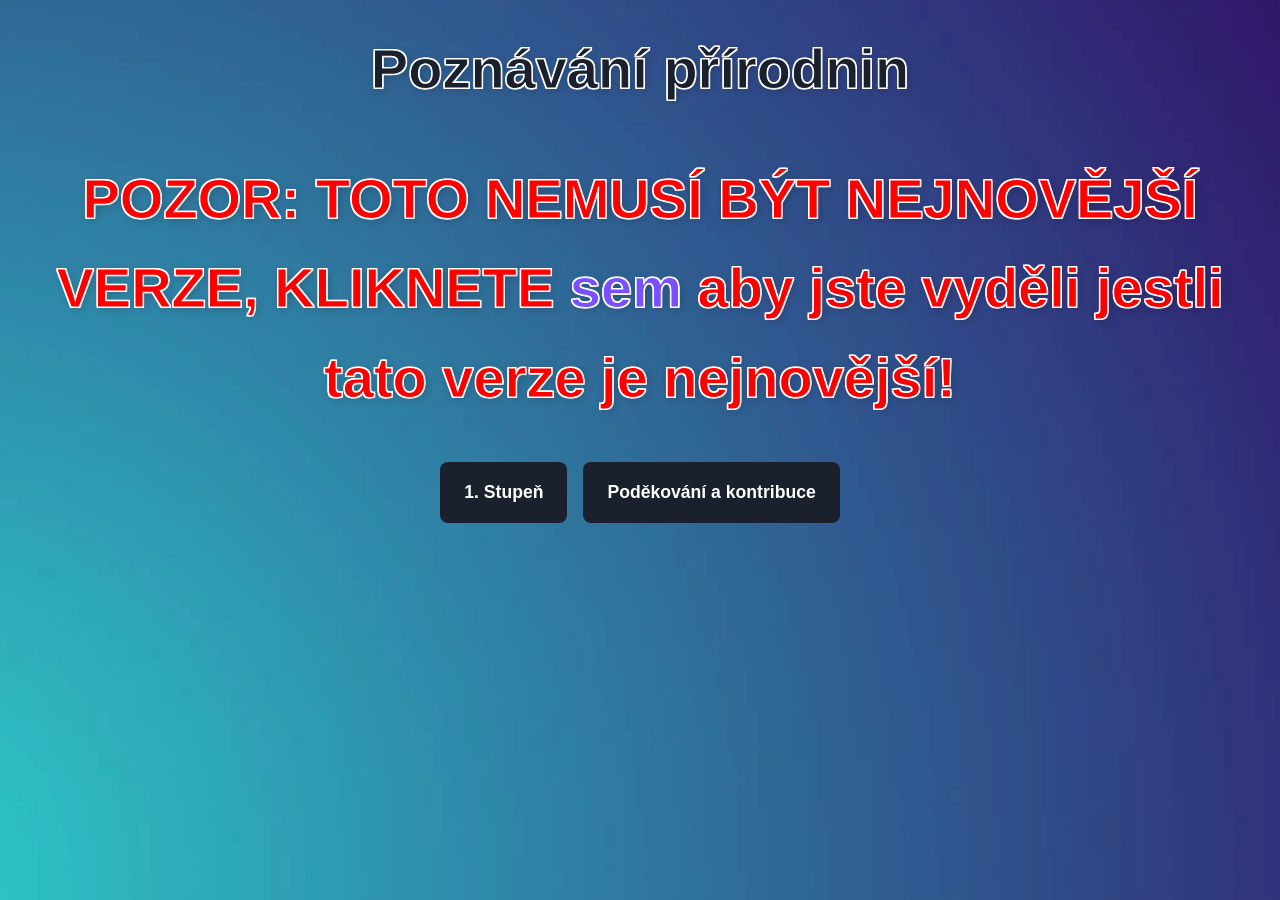
<file: index.html>
<!DOCTYPE html>
<html lang="cs">
<head>
    <meta charset="UTF-8">
    <meta name="viewport" content="width=device-width, initial-scale=1.0">
    <link rel="stylesheet" href="./style.css">
    <link rel="icon" href="./icon.png">
    <title>Poznávání přírodnin</title>
</head>
<body>
    <div class="container text-center">
        <header>
            <h1>Poznávání přírodnin</h1>
            <h1 style="color: red">POZOR: TOTO NEMUSÍ BÝT NEJNOVĚJŠÍ VERZE, KLIKNETE <a href="../">sem</a> aby jste vyděli jestli tato verze je nejnovější!</h1>
        </header>
        <main>
            <nav class="button-container">
                <a href="https://jenikh.github.io/github/" target="_blank" rel="noopener noreferrer" class="button github-link" style="display: none;">
                    GitHub
                </a>
                <a href="./roky.html" class="button">1. Stupeň</a>
                <a href="./diky.html" class="button">Poděkování a kontribuce</a>
            </nav>
        </main>
    </div>
</body>

</html>
</file>
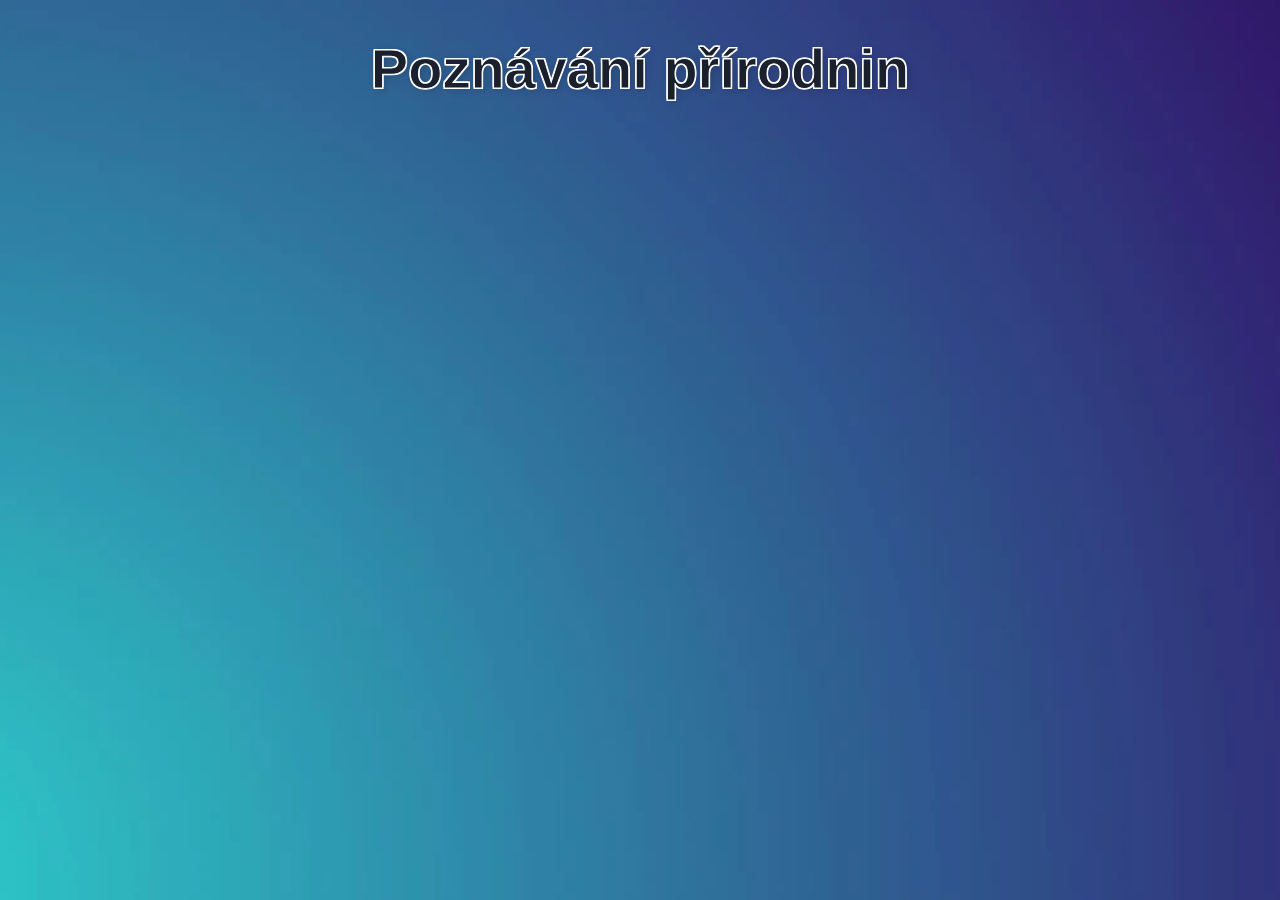
<file: choicetest.html>
<!DOCTYPE html>
<html lang="cs">
<head>
    <meta charset="UTF-8">
    <meta name="viewport" content="width=device-width, initial-scale=1.0">
    <link rel="stylesheet" href="./style.css">
    <link rel="icon" href="icon.png">
    <title id="title">Poznávání přírodnin</title>
    <script src="./tools.js"></script>
</head>
<body>
    <div class="container text-center">
        <header>
            <h1>Poznávání přírodnin</h1>
        </header>
        <main>
            
        </main>
    </div>
    <script src="./choice.js"></script>
</body>
</html>
</file>
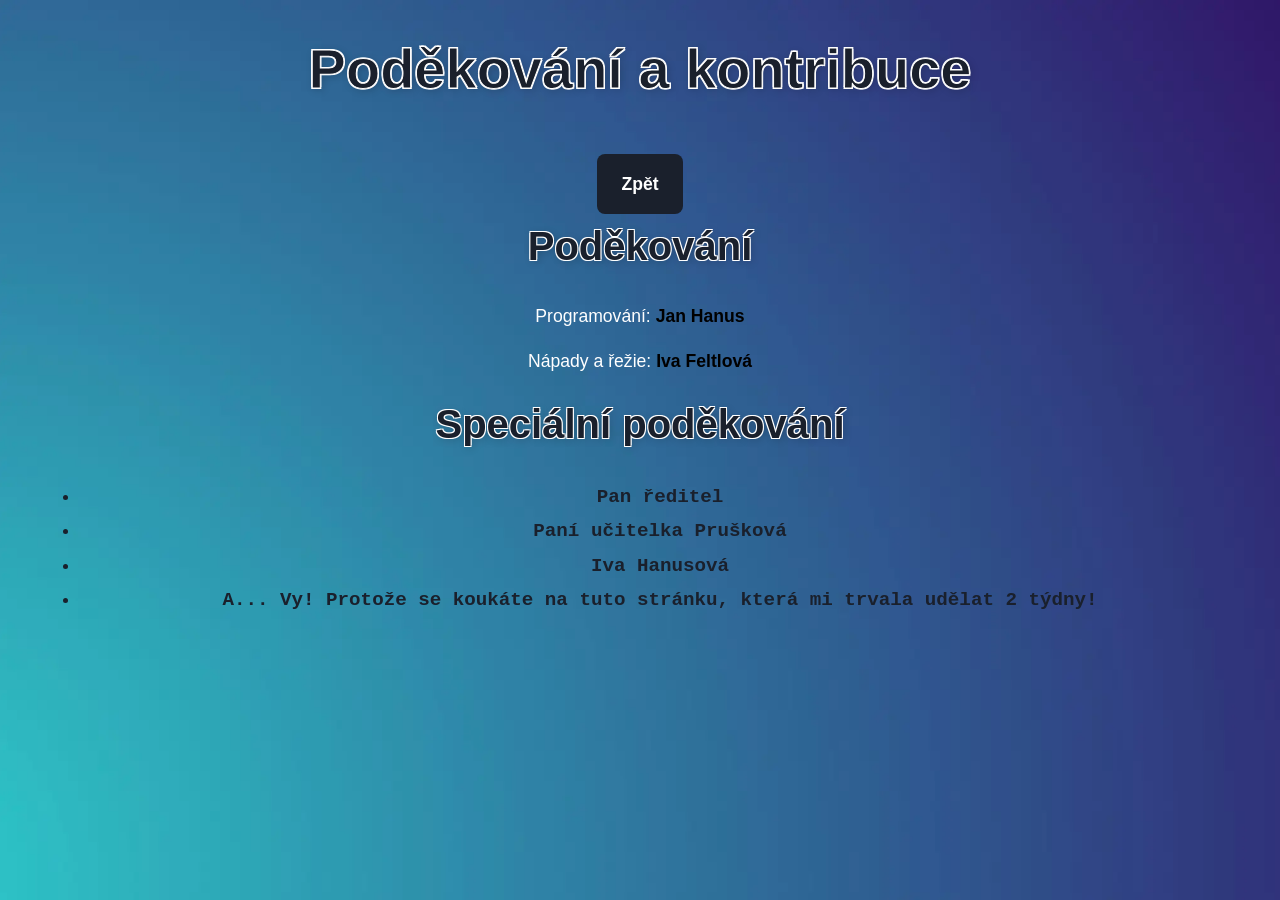
<file: diky.html>
<!DOCTYPE html>
<html lang="cs">
<head>
    <meta charset="UTF-8">
    <meta name="viewport" content="width=device-width, initial-scale=1.0">
    <link rel="stylesheet" href="./style.css">
    <link rel="icon" href="./ILOVEYOU.webp">
    <title>Poděkování a kontribuce</title>
</head>
<body>
    <div class="container text-center">
        <header>
            <h1>Poděkování a kontribuce</h1>
        </header>
        <main>
            <nav class="button-container">
                <a href="./index.html" class="button">Zpět</a>
            </nav>
            <h2>Poděkování</h2>
            
            <p style="color: white;">Programování: <strong style="color: black;">Jan Hanus</strong></p>
            <p style="color: white;">Nápady a řežie: <strong style="color: black;">Iva Feltlová</strong></p>
            <h2>Speciální poděkování</h2>
            <ul>
                <li>Pan ředitel</li>
                <li>Paní učitelka Prušková</li>
                <li onclick="//document.getElementById('pice').setAttribute('style', '');">Iva Hanusová</li>
                <li style="display: none;" id="pice"><a href="https://www.popeyeschicken.cz/cs/">Popeyes</a></li>
                <li>A... <strong onclick="document.getElementById('debug').style = ''">Vy!</strong> Protože se koukáte na tuto stránku, která mi trvala udělat 2 týdny!</li>
                
            </ul>
            <div id="debug" style="display: none;">
                <a href="./choicetest.html?y=1" class="button">Kliknite sem aby jste byly magicky teleportováni!</a>
            </div>

        </main>
    </div>
</body>

</html>
</file>
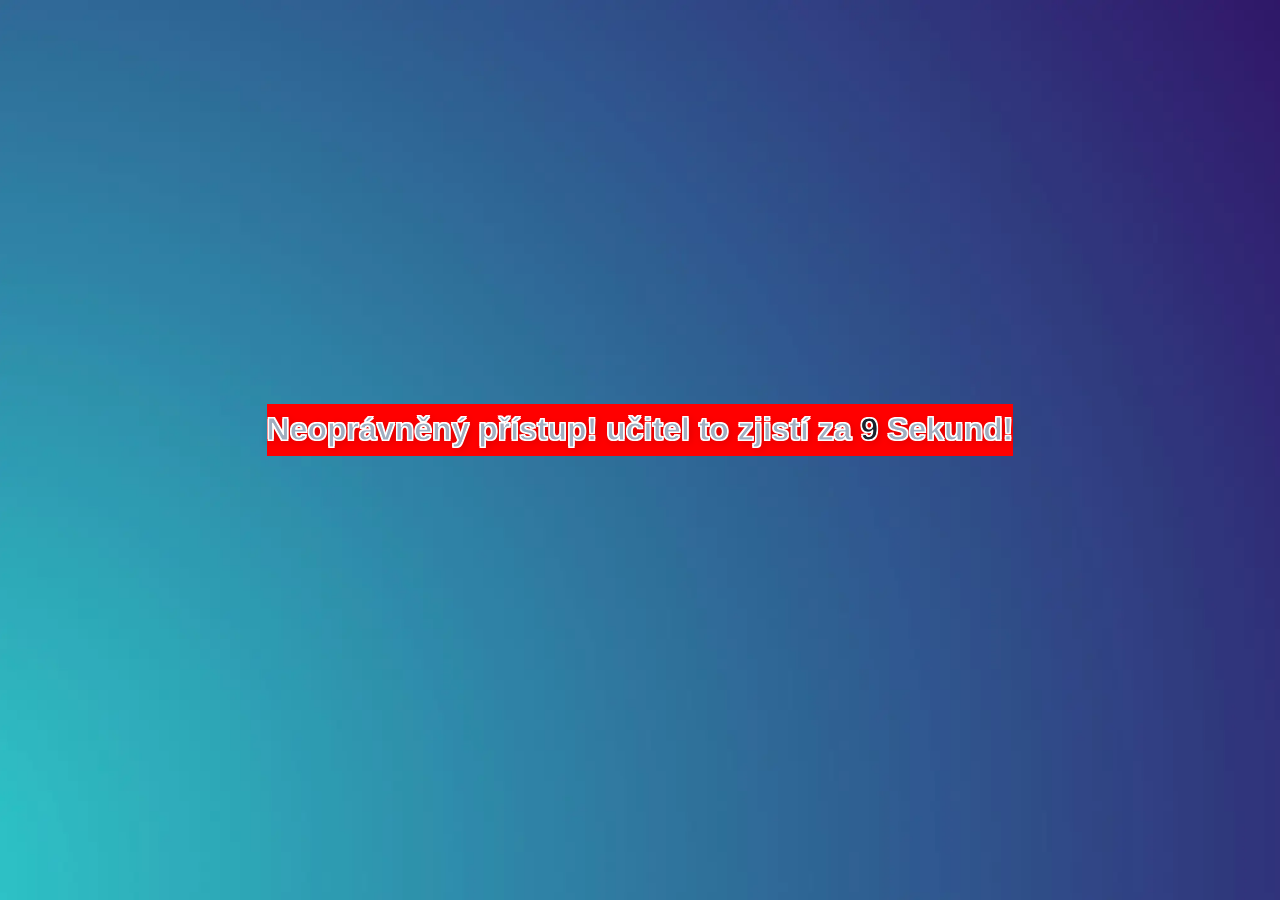
<file: nenene.html>
<!DOCTYPE html>
<html lang="cs">
<head>
    <meta charset="UTF-8">
    <meta name="viewport" content="width=device-width, initial-scale=1.0">
    <title id="title">POZOR CHEATOVÁNÍ DETEKOVÁNO</title>
    <link rel="stylesheet" href="./style.css">
    <script src="./tools.js"></script>
</head>
<body class="cheating-page">
    <main>
        <h1 id="flash_red_blue">Neoprávněný přístup! učitel to zjistí za <strong id="countdown">10</strong> <span id="sekund_text">Sekund!</span></h1>
    </main>
    <script>
        var c_count = getCookie("c_count")
        if (c_count == undefined) {
            setCookie("c_count", 1, 365)
        }
        else {
            c_count = parseInt(c_count) + 1
            if (c_count >= 2) {
                setCookie("test_is_running", false, 1);
                setCookie("c_count", '0', 365);
                window.location.href = "./index.html";
            }
        }
        var flsh_state = false;
        var countdown = 10;
        var flsh = document.getElementById("flash_red_blue");

        var countdownElement = document.getElementById("countdown");
        countdownElement.textContent = countdown;
        var countdownInterval = setInterval(function() {
            countdown--;
            countdownElement.textContent = countdown;
            if (countdown <= 0) {
                clearInterval(countdownInterval);
                window.location.href = "./index.html";
            }
            if (flsh_state == false) {
                flsh.style.backgroundColor = "red";
                flsh_state = true;
            } else {
                flsh.style.backgroundColor = "blue";
                flsh_state = false;
            }
            if (countdown <= 4) {
                if (countdown != 1) {document.getElementById("sekund_text").textContent = "Sekundy!";}
                else {document.getElementById("sekund_text").textContent = "Sekunda!";}
            } else if (countdown == 0) {
                document.getElementById("sekund_text").textContent = "Sekund!";
            }
        
        }, 1000);
    </script>
</body>
</html>
</file>
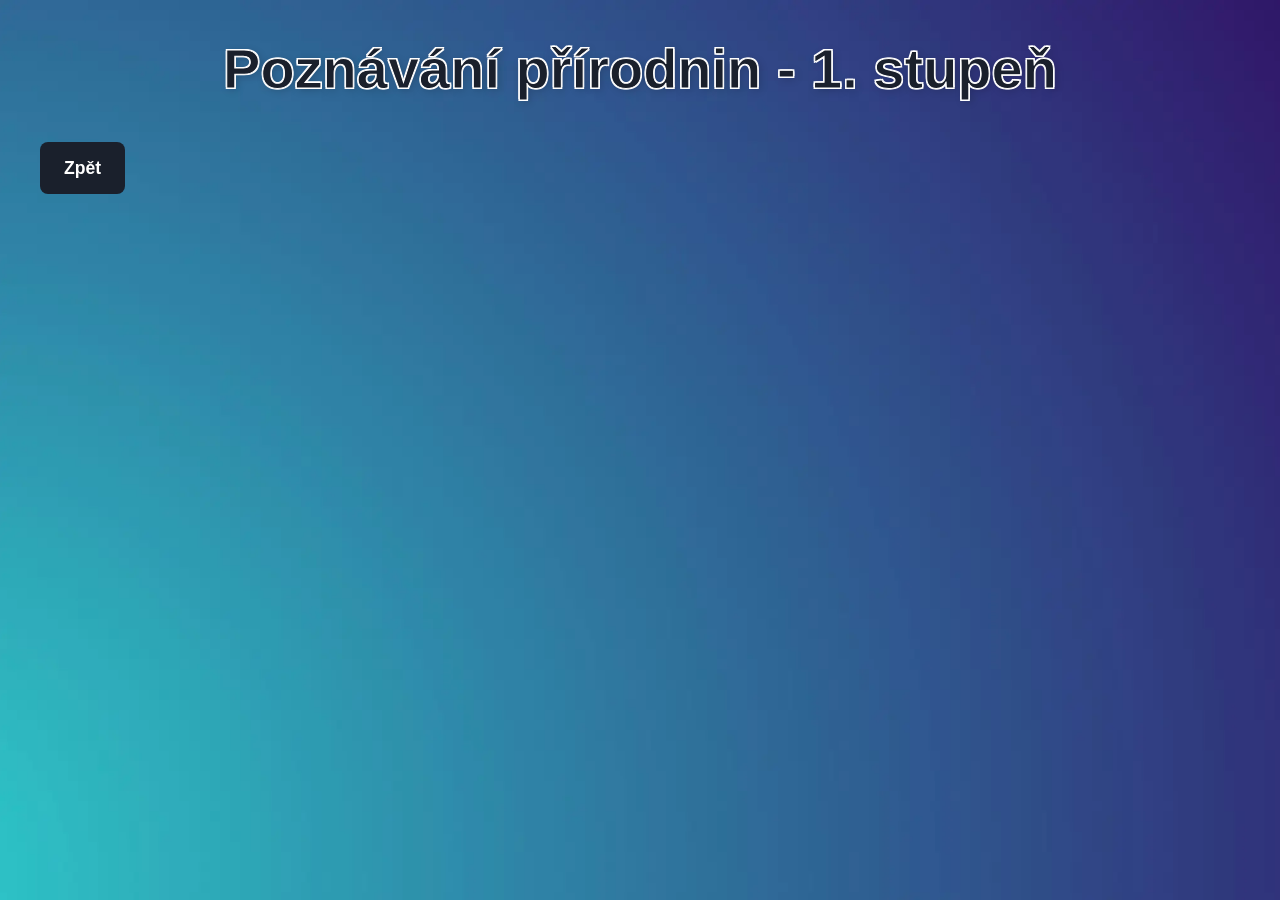
<file: roky.html>
<!DOCTYPE html>
<html lang="cs">
<head>
    <meta charset="UTF-8">
    <meta name="viewport" content="width=device-width, initial-scale=1.0">
    <title>Poznávání přírodnin - Roky</title>
    <link rel="icon" href="icon.png">
    <link rel="stylesheet" href="./style.css">
    <script src="./tools.js"></script>
    
</head>
<body>
    <div class="container">
        <header>
            <h1>Poznávání přírodnin - 1. stupeň</h1>
        </header>
        <a href="./index.html" class="button">Zpět</a>
        <main id="content-roky">
            <br>
            <br>
            <br>
            <!-- Content will be generated by years.js -->
        </main>
    </div>
    <script src="./years.js"></script>
</body>
</html>
</file>
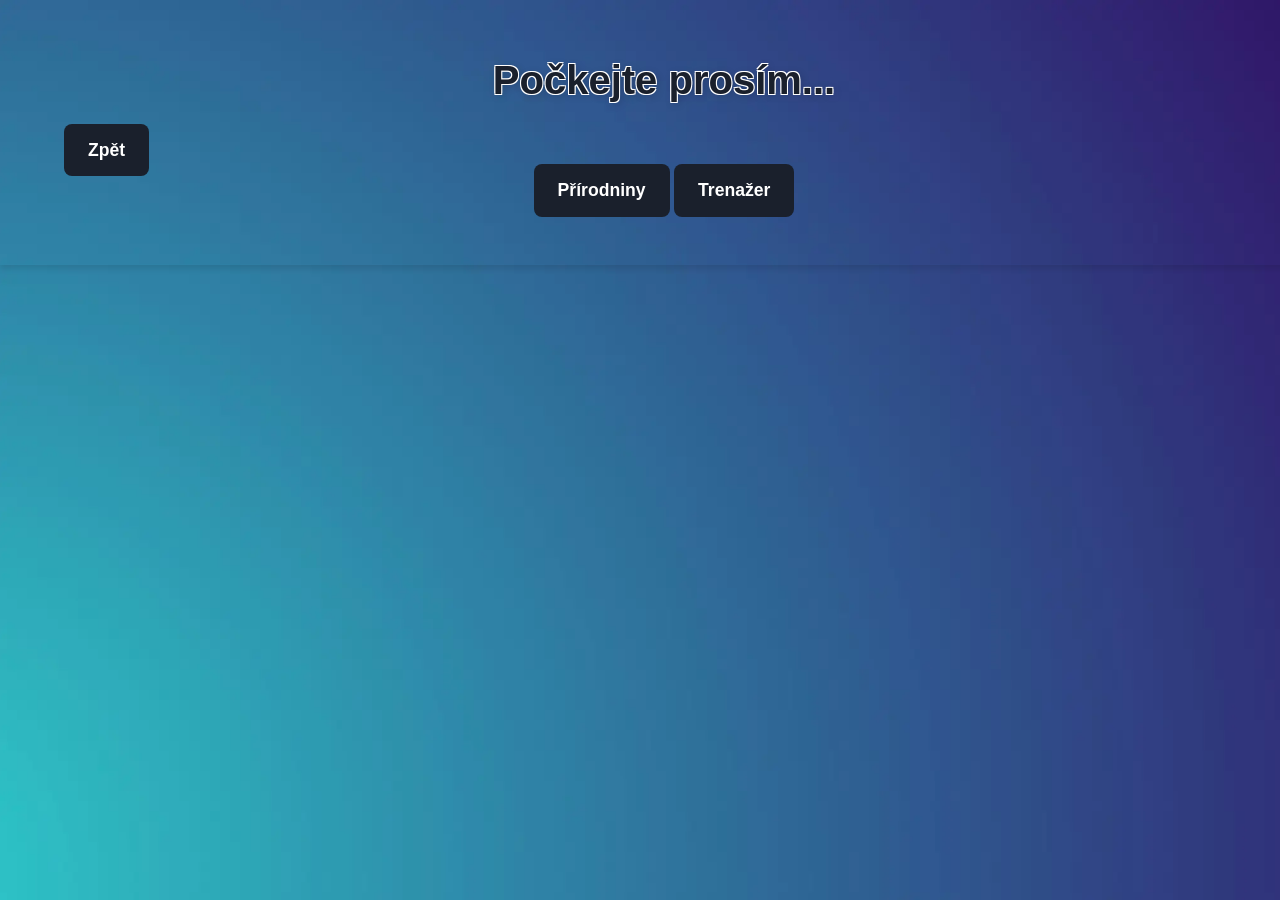
<file: year.html>
<!DOCTYPE html>
<html lang="cs">
<head>
    <meta charset="UTF-8">
    <meta name="viewport" content="width=device-width, initial-scale=1.0">
    <title id="title">Načítání...</title>
    <link rel="icon" href="icon.png">
    <link rel="stylesheet" href="./style.css">
    <link rel="stylesheet" id="style">
    <script src="./tools.js"></script>
</head>
<body>
    <header class="panel">
        <div class="container" id="cnt">
            <h2 id="title_h1" class="title">Počkejte prosím...</h2>
            <a href="./index.html" class="button" id="zpet">Zpět</a>
            <nav id="select" class="button-container">
                
                <div id="list_b">
                    <button type="button" id="b_odpovedi">Přírodniny</button>
                    <button type="button" id="b_trenazer">Trenažer</button>
                </div>
            </nav>
        </div>
    </header>
    <main class="container">
        <div id="content_b" class="hidden">
            <input type="button" value="Ověřit" id="Check" class="button">
        </div>
    </main>
    <script src="./year.js" id="script_year"></script>
</body>
</html>
</file>
<file: style.css>
/* Obecné nastavení stránky */
:root {
    --primary-color: #7850ff;
    --secondary-color: #1a202c;
    
    --background-color: #f7fafc;
    --text-color: #1a202c;
    --light-gray: #e2e8f0;
    --dark-gray: #a0aec0;
    --white: #fff;
    --black: #000;

    --font-primary: 'Segoe UI', Tahoma, Geneva, Verdana, sans-serif;
    --font-monospace: 'Courier New', Courier, monospace;

    --spacing-xs: 0.25rem;
    --spacing-sm: 0.5rem;
    --spacing-md: 1rem;
    --spacing-lg: 1.5rem;
    --spacing-xl: 2.5rem;
    --spacing-xxl: 4rem;
}

body {
    background-image: url('./background.webp');
    background-size: cover;
    background-position: center;
    background-attachment: fixed;
    background-color: var(--background-color);
    color: var(--text-color);
    font-family: var(--font-primary);
    line-height: 1.6;
    margin: 0;
    padding: 0;
    min-height: 100vh;
    overflow-x: hidden;
}

.container {
    max-width: 1200px;
    margin: 0 auto;
    padding: var(--spacing-lg);
}

h1, h2, h3, h4 {
    font-family: var(--font-primary);
    font-weight: 700;
    text-align: center;
    margin-top: 0;
}

h1 {
    font-size: 3.5rem;
    margin-bottom: var(--spacing-xl);
    color: var(--secondary-color);
    -webkit-text-stroke: 1px var(--white);
    text-shadow: 
        -1px -1px 0 var(--white),  
         1px -1px 0 var(--white),
        -1px  1px 0 var(--white),
         1px  1px 0 var(--white),
         2px 2px 8px rgba(0,0,0,0.2);
}

h2 {
    font-size: 2.5rem;
    margin-bottom: var(--spacing-lg);
    text-shadow: 
        -1px -1px 0 var(--white),  
         1px -1px 0 var(--white),
        -1px  1px 0 var(--white),
         1px  1px 0 var(--white),
         2px 2px 8px rgba(0,0,0,0.2);
}

h3 {
    font-size: 1.75rem;
    margin-bottom: var(--spacing-md);
    text-shadow: 
        -1px -1px 0 var(--white),  
         1px -1px 0 var(--white),
        -1px  1px 0 var(--white),
         1px  1px 0 var(--white),
         2px 2px 8px rgba(0,0,0,0.2);
}

h4 {
    font-size: 1.25rem;
    margin-bottom: var(--spacing-sm);
    text-shadow: 
        -1px -1px 0 var(--white),  
         1px -1px 0 var(--white),
        -1px  1px 0 var(--white),
         1px  1px 0 var(--white),
         2px 2px 8px rgba(0,0,0,0.2);
}

p {
    font-size: 1.1rem;
    margin-bottom: var(--spacing-md);
}

ol, ul {
    font-family: var(--font-monospace);
    font-size: 1.2rem;
    font-weight: bold;
    line-height: 1.8;
    padding-left: var(--spacing-xl);
}

ul ul, ol ul {
    font-size: 1rem;
    list-style-type: square;
}

pre {
    background-color: var(--light-gray);
    font-size: 0.9rem;
    padding: var(--spacing-md);
    border-radius: var(--spacing-xs);
    border: 1px solid var(--dark-gray);
    overflow-x: auto;
}

table, th, td {
    border: 1px solid var(--black);
    border-collapse: collapse;
    padding: var(--spacing-sm);
    text-align: left;
}

video, embed, img {
    max-width: 100%;
    height: auto;
    display: block;
}

a {
    color: var(--primary-color);
    text-decoration: none;
}

a:hover {
    text-decoration: underline;
}


/* Panely a Tlačítka */
.panel {
    padding: var(--spacing-lg);
    width: 100%;
    background-color: var(--accent-color);
    box-shadow: 0 4px 6px rgba(0,0,0,0.1);
    margin-bottom: var(--spacing-lg);
}

.panel_ask {
    background-color: rgba(169, 179, 224, 0.164);
    padding: var(--spacing-lg);
    width: 100%;
}

.button-container {
    display: flex;
    justify-content: center;
    gap: var(--spacing-md);
    flex-wrap: wrap;
}

button, .button {
    background-color: var(--secondary-color);
    color: var(--white);
    border: none;
    padding: var(--spacing-md) var(--spacing-lg);
    cursor: pointer;
    border-radius: 8px;
    font-size: 1.1rem;
    font-weight: 600;
    transition: background-color 0.3s, color 0.3s, transform 0.2s, box-shadow 0.3s;
    text-align: center;
}

button:hover, .button:hover {
    background-color: var(--white);
    color: var(--secondary-color);
    transform: translateY(-2px);
    box-shadow: 0 10px 20px rgba(0,0,0,0.15), 0 3px 6px rgba(0,0,0,0.1);
}

.button.aktualni {
    background-color: var(--primary-color);
    cursor: not-allowed;
    color: var(--white);
}

.button.aktualni:hover {
    background-color: var(--primary-color);
    transform: none;
    box-shadow: none;
}

/* Formulářové prvky */
input[type="button"], input[type="text"] {
    font-size: 1rem;
    padding: var(--spacing-sm) var(--spacing-md);
    border: 1px solid var(--dark-gray);
    border-radius: 4px;
}

input[type="button"] {
    cursor: pointer;
}

/* Utility classes */
.text-center {
    text-align: center;
}

.hidden {
    display: none;
}

.mensi-pismo {
    font-size: 0.9rem;
}

.verze {
    font-size: 1.5rem;
}

.aktualni-verze {
    font-size: 6rem;
}

.panel-ikony {
    margin-left: var(--spacing-sm);
    vertical-align: middle;
}

/* Pro nenene.html */
.cheating-page {
    display: flex;
    justify-content: center;
    align-items: center;
    height: 100vh;
    background-color: var(--background-color);
    flex-direction: column;
}

.cheating-page h1 {
    color: var(--dark-gray);
    font-size: 2rem;
}

.cheating-page #countdown {
    color: var(--text-color);
    font-weight: bold;
}
/* Custom Alerts from trenazer.js */
.custom-alert {
    position: fixed;
    top: 50%;
    left: 50%;
    transform: translate(-50%, -50%);
    background-color: var(--white);
    border: 1px solid var(--light-gray);
    border-radius: 12px;
    padding: var(--spacing-xl);
    box-shadow: 0 10px 30px rgba(0,0,0,0.2);
    z-index: 9999;
    font-family: var(--font-primary);
    text-align: center;
    width: 90%;
    max-width: 450px;
}

.custom-alert .alert-message {
    margin-bottom: var(--spacing-lg);
    font-size: 1.2rem;
    line-height: 1.5;
}

.custom-alert .alert-message-good {
    color: var(--accent-color);
    font-weight: 600;
}

.custom-alert .alert-message-bad {
    color: #e53e3e; /* A reddish color */
    font-weight: 600;
}

.custom-alert .alert-buttons {
    display: flex;
    justify-content: center;
    gap: var(--spacing-md);
    margin-top: var(--spacing-lg);
}

.custom-alert button {
    min-width: 100px;
}

/* Styling for dynamically generated content */
.trenazer {
    display: flex;
    flex-direction: column;
    align-items: center;
    gap: var(--spacing-lg);
    margin-top: var(--spacing-xl);
}

.trenazer img, .trenazer .active img {
    width: 100%;
    max-width: 500px;
    height: auto;
    border-radius: 12px;
    box-shadow: 0 10px 30px rgba(0,0,0,0.2);
    display: block;
    margin: 0 auto;
}

.trenazer p {
    font-size: 1.2rem;
    font-weight: 500;
    text-align: center;
    color: var(--white);
    text-shadow: 1px 1px 2px var(--secondary-color);
}

#input-container {
    display: flex;
    justify-content: center;
    align-items: center;
    gap: var(--spacing-md);
    margin-top: var(--spacing-lg);
}

#input {
    padding: var(--spacing-md);
    border: 1px solid var(--dark-gray);
    border-radius: 8px;
    font-size: 1.1rem;
    width: 300px;
    max-width: 80%;
}

/* Strilecka Game */
#dart-player {
    position: fixed;
    width: 30px;
    height: 30px;
    background: var(--primary-color);
    clip-path: polygon(100% 50%, 0 0, 25% 50%, 0 100%);
    z-index: 999999;
    pointer-events: none;
    transition: transform 0.1s linear;
}

.dart-shot {
    position: fixed;
    width: 25px;
    height: 6px;
    background: var(--accent-color);
    box-shadow: 0 0 10px var(--accent-color);
    pointer-events: none;
    z-index: 9999999;
    border-radius: 3px;
}

#touch-joystick {
    position: fixed;
    bottom: 30px;
    left: 30px;
    width: 120px;
    height: 120px;
    background: rgba(0,0,0,0.3);
    border-radius: 50%;
    touch-action: none;
    z-index: 999998;
}

#touch-stick {
    position: absolute;
    width: 60px;
    height: 60px;
    background: var(--primary-color);
    border-radius: 50%;
    left: 30px;
    top: 30px;
    box-shadow: 0 0 10px rgba(0,0,0,0.5);
}

.trail {
    position: fixed;
    width: 8px;
    height: 8px;
    background: var(--accent-color);
    border-radius: 50%;
    pointer-events: none;
    z-index: 999997;
    opacity: 0.8;
}


.github-link {
    background-color: #24292e; /* GitHub's dark color */
    color: var(--white);
    position: relative;
    padding-left: calc(var(--spacing-md) + 28px); /* Make space for the icon */
}

.github-link:hover {
    background-color: #333;
}

.github-link::before {
    content: '';
    position: absolute;
    left: var(--spacing-md);
    top: 50%;
    transform: translateY(-50%);
    width: 20px;
    height: 20px;
    background-color: var(--white);
    -webkit-mask: url("data:image/svg+xml,%3Csvg xmlns='http://www.w3.org/2000/svg' viewBox='0 0 16 16'%3E%3Cpath d='M8 0C3.58 0 0 3.58 0 8c0 3.54 2.29 6.53 5.47 7.59.4.07.55-.17.55-.38 0-.19-.01-.82-.01-1.49-2.01.37-2.53-.49-2.69-.94-.09-.23-.48-.94-.82-1.13-.28-.15-.68-.52-.01-.53.63-.01 1.08.58 1.23.82.72 1.21 1.87.87 2.33.66.07-.52.28-.87.51-1.07-1.78-.2-3.64-.89-3.64-3.95 0-.87.31-1.59.82-2.15-.08-.2-.36-1.02.08-2.12 0 0 .67-.21 2.2.82.64-.18 1.32-.27 2-.27.68 0 1.36.09 2 .27 1.53-1.04 2.2-.82 2.2-.82.44 1.1.16 1.92.08 2.12.51.56.82 1.27.82 2.15 0 3.07-1.87 3.75-3.65 3.95.29.25.54.73.54 1.48 0 1.07-.01 1.93-.01 2.2 0 .21.15.46.55.38A8.01 8.01 0 0 0 16 8c0-4.42-3.58-8-8-8'/%3E%3C/svg%3E") no-repeat center;
    mask: url("data:image/svg+xml,%3Csvg xmlns='http://www.w3.org/2000/svg' viewBox='0 0 16 16'%3E%3Cpath d='M8 0C3.58 0 0 3.58 0 8c0 3.54 2.29 6.53 5.47 7.59.4.07.55-.17.55-.38 0-.19-.01-.82-.01-1.49-2.01.37-2.53-.49-2.69-.94-.09-.23-.48-.94-.82-1.13-.28-.15-.68-.52-.01-.53.63-.01 1.08.58 1.23.82.72 1.21 1.87.87 2.33.66.07-.52.28-.87.51-1.07-1.78-.2-3.64-.89-3.64-3.95 0-.87.31-1.59.82-2.15-.08-.2-.36-1.02.08-2.12 0 0 .67-.21 2.2.82.64-.18 1.32-.27 2-.27.68 0 1.36.09 2 .27 1.53-1.04 2.2-.82 2.2-.82.44 1.1.16 1.92.08 2.12.51.56.82 1.27.82 2.15 0 3.07-1.87 3.75-3.65 3.95.29.25.54.73.54 1.48 0 1.07-.01 1.93-.01 2.2 0 .21.15.46.55.38A8.01 8.01 0 0 0 16 8c0-4.42-3.58-8-8-8'/%3E%3C/svg%3E") no-repeat center;
}
</file>
